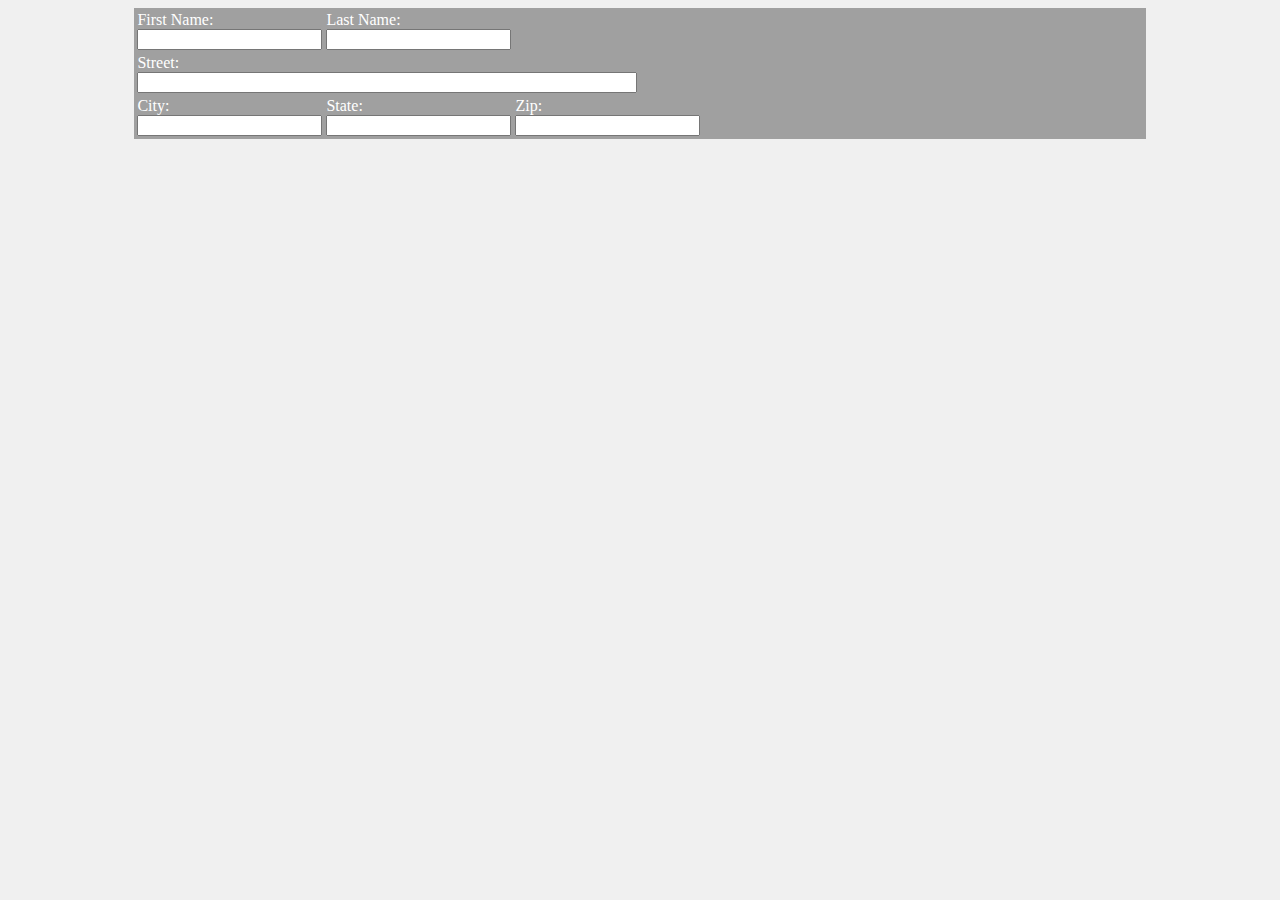
<file: post3/index.html>
<html>
	<head>
		<title>First Page</title>
		<link rel="stylesheet" type="text/css" href="index.css">
	</head>
	<body>
		<div class = "main">
			<table class = "userInfo">
				<tr>
					<td>
						<label>First Name:</label><br>
						<input type="text">
					</td>
					<td colspan="2">
						<label>Last Name:</label><br>
                                                <input type="text">
                                        </td>

				</tr>
				<tr>
					<td colspan="3">
						<label>Street:</label><br>
						<input class="streetLabel" type="text">
					</td>
				</tr>
				<tr>
					<td>
						<label>City:</label><br>
                                                <input type="text">
                                        </td>
					<td>
						<label>State:</label><br>
                                                <input type="text">
					</td>
					<td>
						<label>Zip:</label><br>
                                                <input type="text">
                                        </td>
				</tr>
				
			</table>
		</div>
		
	<body>

</html>
</file>
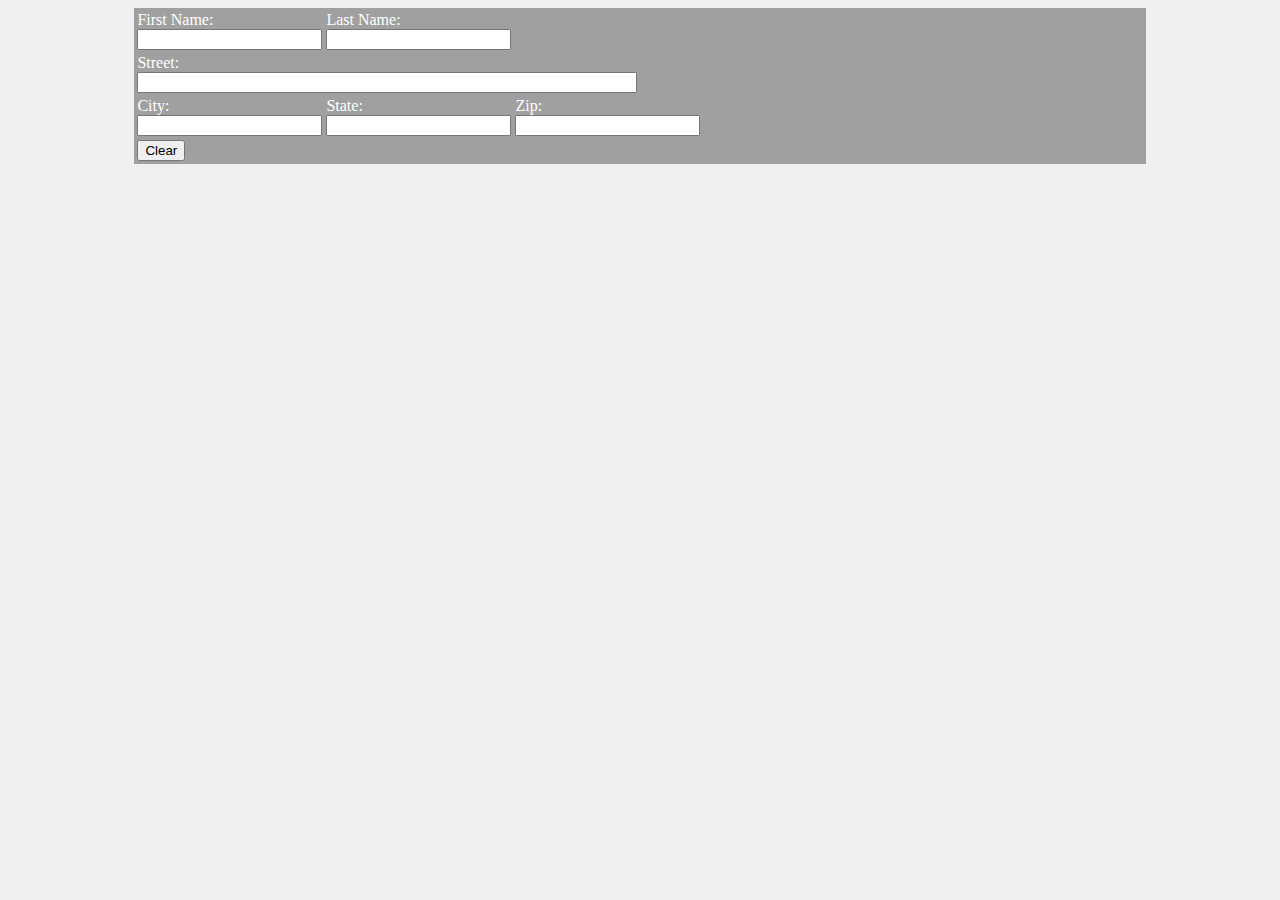
<file: post4/index.html>
<html>
	<head>
		<title>First Page</title>
		<link rel="stylesheet" type="text/css" href="index.css">
		<script src="index.js"></script> 
	</head>
	<body>
		<div class = "main">
			<table class = "userInfo">
				<tr>
					<td>
						<label>First Name:</label><br>
						<input id="firstName" type="text">
					</td>
					<td colspan="2">
						<label>Last Name:</label><br>
                                                <input id="lastName" type="text">
                                        </td>

				</tr>
				<tr>
					<td colspan="3">
						<label>Street:</label><br>
						<input id="street" class="streetLabel" type="text">
					</td>
				</tr>
				<tr>
					<td>
						<label>City:</label><br>
                                                <input onchange="fillState(this.value)" id="city" type="text">
                                        </td>
					<td>
						<label>State:</label><br>
                                                <input id="state" type="text">
					</td>
					<td>
						<label>Zip:</label><br>
                                                <input id="zip" type="text">
                                        </td>
				</tr>
				<tr>					
					<td>	
						<button onclick="clearAllInputBoxes()">Clear</button>
					</td>					
				</tr>
			</table>
		</div>
		
	<body>

</html>
</file>
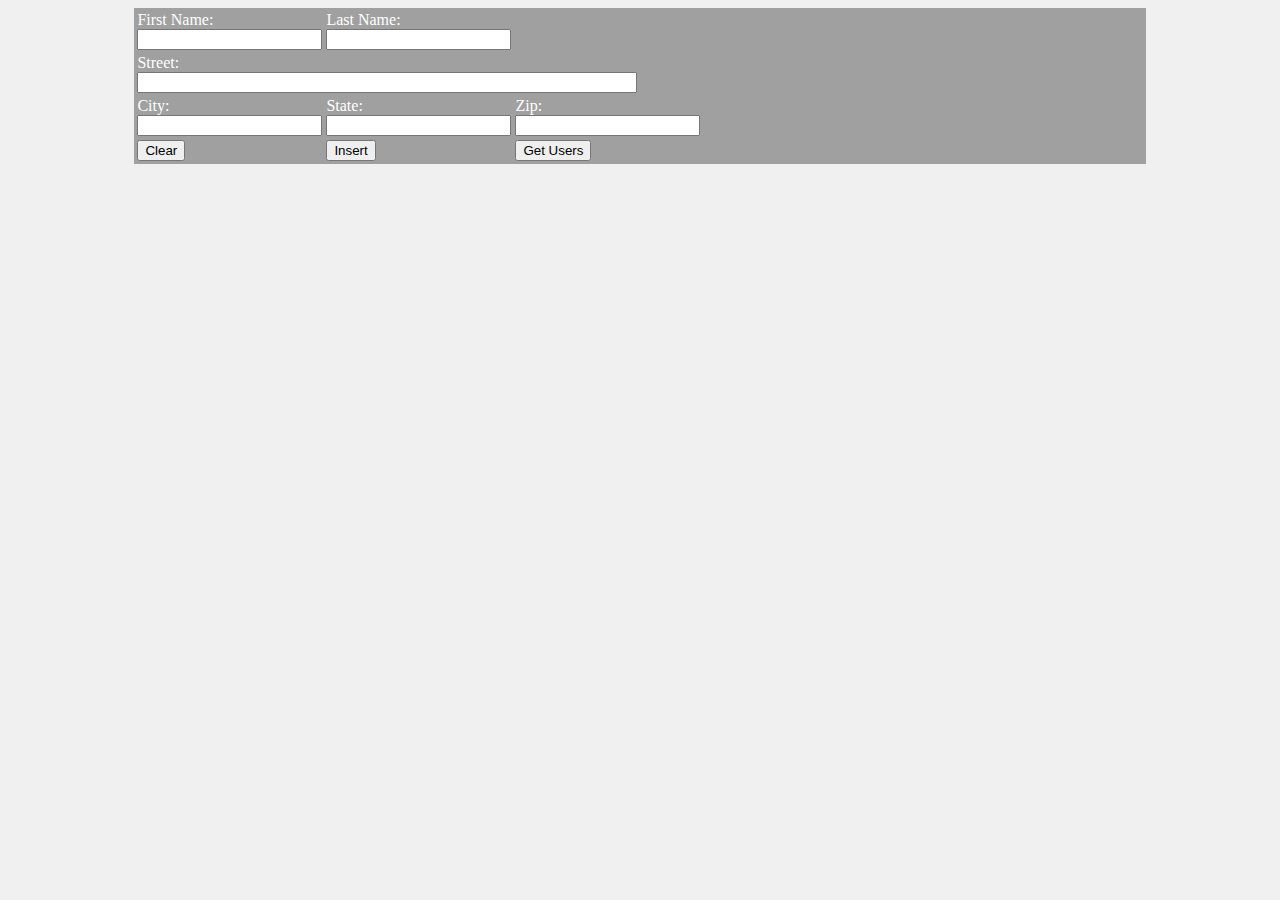
<file: post7/index.html>
<html>
	<head>
		<title>First Page</title>
		<link rel="stylesheet" type="text/css" href="index.css">
		<script src="index.js"></script> 
	</head>
	<body>
		<div class = "main">
			<table class = "userInfo">
				<tr>
					<td>
						<label>First Name:</label><br>
						<input id="firstName" type="text">
					</td>
					<td colspan="2">
						<label>Last Name:</label><br>
                                                <input id="lastName" type="text">
                                        </td>

				</tr>
				<tr>
					<td colspan="3">
						<label>Street:</label><br>
						<input id="street" class="streetLabel" type="text">
					</td>
				</tr>
				<tr>
					<td>
						<label>City:</label><br>
                                                <input onchange="fillState(this.value)" id="city" type="text">
                                        </td>
					<td>
						<label>State:</label><br>
                                                <input id="state" type="text">
					</td>
					<td>
						<label>Zip:</label><br>
                                                <input id="zip" type="text">
                                        </td>
				</tr>
				<tr>					
					<td>	
						<button onclick="clearAllInputBoxes()">Clear</button>
					</td>
					<td>
						<button onclick="insertRecord()">Insert</button>
					</td>
					<td>
                                                <button onclick="getUsers()">Get Users</button>
                                        </td>
				</tr>
			</table>
		</div>
		<div class = "main" id="ajaxResponse"></div>
	<body>

</html>
</file>
<file: post3/index.css>
.main {
	background-color:#A0A0A0;
	width: 80%;
	margin:auto;
}

body {
	background-color:#F0F0F0;
}

label {
	color:white;
}

.streetLabel {
	width:500px;
}
</file>
<file: post4/index.css>
.main {
	background-color:#A0A0A0;
	width: 80%;
	margin:auto;
}

body {
	background-color:#F0F0F0;
}

label {
	color:white;
}

.streetLabel {
	width:500px;
}
</file>
<file: post7/index.css>
.main {
	background-color:#A0A0A0;
	width: 80%;
	margin:auto;
}

body {
	background-color:#F0F0F0;
}

label {
	color:white;
}

.streetLabel {
	width:500px;
}
</file>
